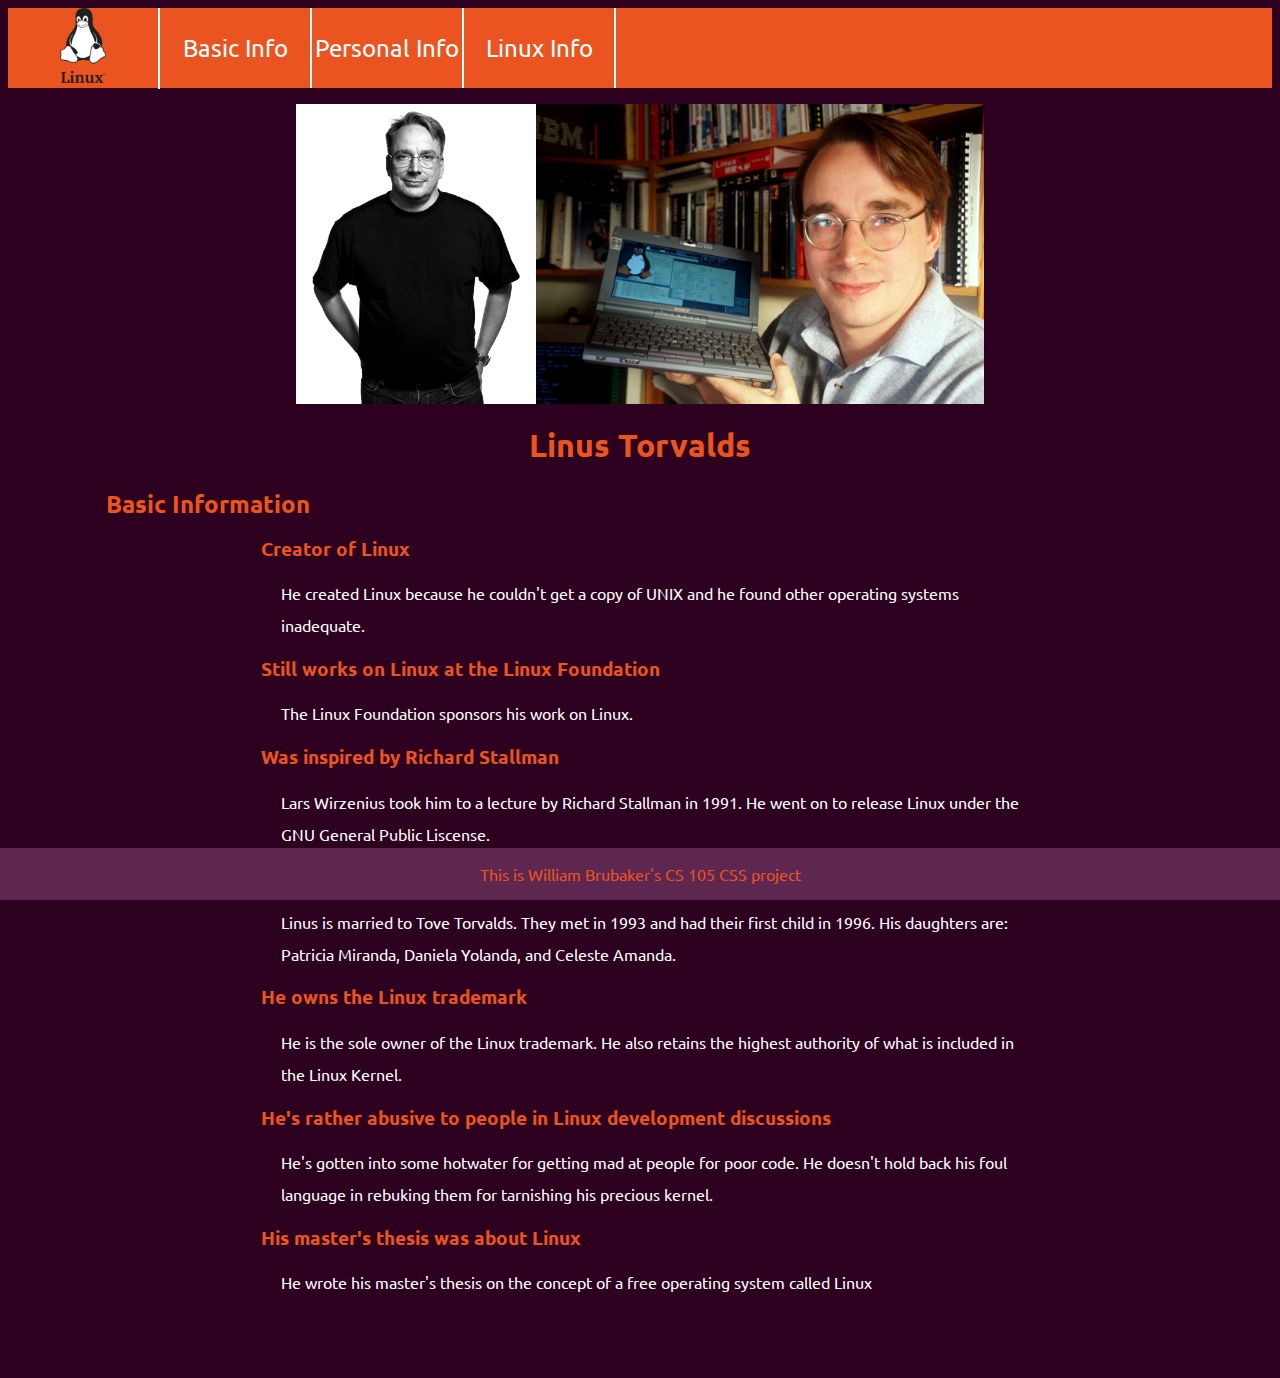
<file: index.html>
<html>
    <head>
        <title>Linus Torvalds: Basic info</title>
        <link rel="stylesheet" type="text/css" href="http://fonts.googleapis.com/css?family=Ubuntu:regular,bold&subset=Latin">
        <link href="LinusStyle.css" rel="stylesheet">
    </head>
    
    <body>
        <nav>
            <ul>
                <li><img src="237-2372232_linux-logo-linux-logo.png" height="75"></li>
                <li><a href="index.html">Basic Info</a></li>
                <li><a href="Personal.html">Personal Info</a></li>
                <li><a href="Linux.html">Linux Info</a></li>
            </ul>
        </nav>
        <div id="header">
            <p><img src="Linus%201.jpg" height="300px"><img src="Linus%202.jpg" height="300px"></p>
            <h1>Linus Torvalds</h1>
        </div>      
        
        <div id="PageDescript">
            <h2>Basic Information</h2>
        </div>
        
        
        <div id="pagetext">
            <h3>Creator of Linux</h3>
                <p>He created Linux because he couldn't get a copy of UNIX and he found other operating systems inadequate.</p>
            
            <h3>Still works on Linux at the Linux Foundation</h3>
                <p>The Linux Foundation sponsors his work on Linux.</p>
            
            <h3>Was inspired by Richard Stallman</h3>
                <p>Lars Wirzenius took him to a lecture by Richard Stallman in 1991. He went on to release Linux under the GNU General Public Liscense.</p>
            
            <h3>He's a father of three</h3>
                <p>Linus is married to Tove Torvalds. They met in 1993 and had their first child in 1996. His daughters are: Patricia Miranda, Daniela Yolanda, and Celeste Amanda.</p>
            
            <h3>He owns the Linux trademark</h3>
                <p>He is the sole owner of the Linux trademark. He also retains the highest authority of what is included in the Linux Kernel.</p>
            
            <h3>He's rather abusive to people in Linux development discussions</h3>
                <p>He's gotten into some hotwater for getting mad at people for poor code. He doesn't hold back his foul language in rebuking them for tarnishing his precious kernel.</p>
            
            <h3>His master's thesis was about Linux</h3>
                <p>He wrote his master's thesis on the concept of a free operating system called Linux</p>
        </div>
        
        <div id="footer">
            <footer>
                <p>This is William Brubaker's CS 105 CSS project</p>
            </footer>
        </div>
    </body>
</html>
</file>
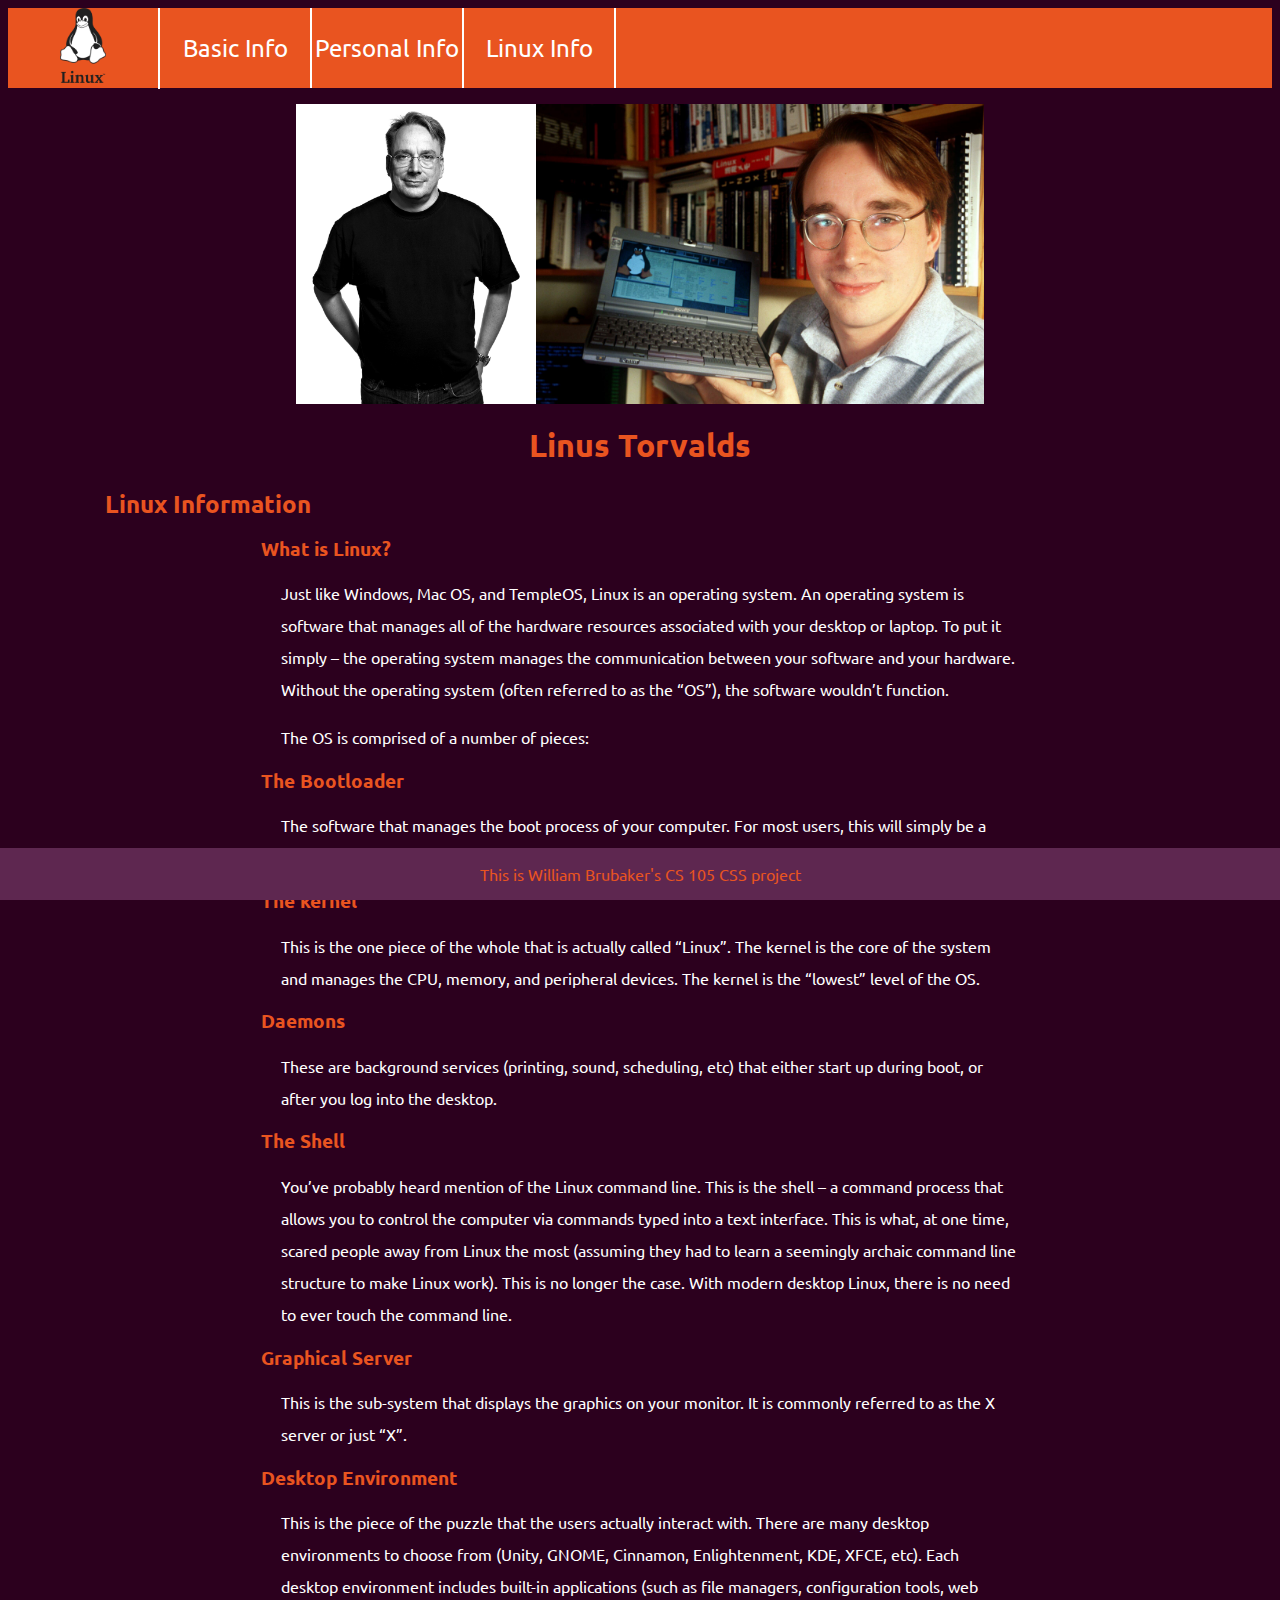
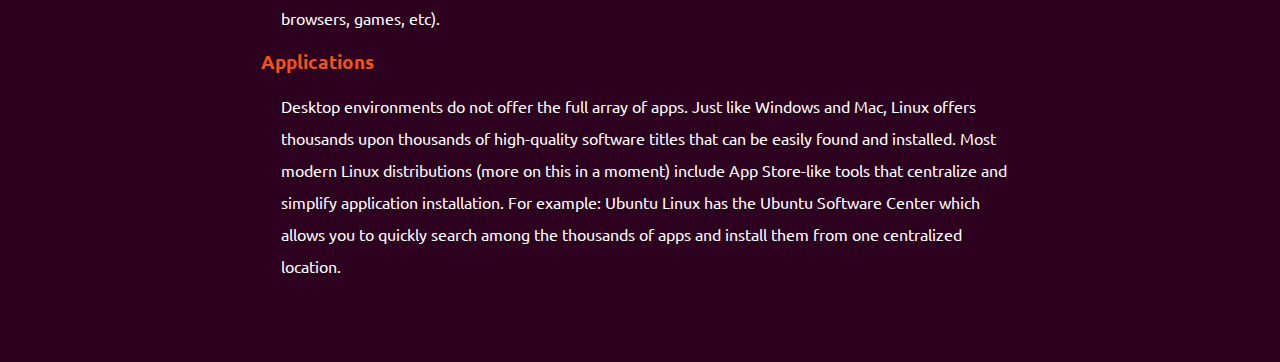
<file: Linux.html>
<html>
    <head>
        <title>Linus Torvalds: Basic info</title>
        <link rel="stylesheet" type="text/css" href="http://fonts.googleapis.com/css?family=Ubuntu:regular,bold&subset=Latin">
        <link href="LinusStyle.css" rel="stylesheet">
    </head>
    
    <body>
        <nav>
            <ul>
                <li><img src="237-2372232_linux-logo-linux-logo.png" height="75"></li>
                <li><a href="index.html">Basic Info</a></li>
                <li><a href="Personal.html">Personal Info</a></li>
                <li><a href="Linux.html">Linux Info</a></li>
            </ul>
        </nav>
        <div id="header">
            <p><img src="Linus%201.jpg" height="300px"><img src="Linus%202.jpg" height="300px"></p>
            <h1>Linus Torvalds</h1>
        </div>      
        
        <div id="PageDescript">
            <h2>Linux Information</h2>
        </div>
        
        
        <div id="pagetext">
            <!--Stolen from www.linux.com/what-is-linux-->
            <h3>What is Linux?</h3>
            <p>
                Just like Windows, Mac OS, and TempleOS, Linux is an operating system. An operating system is software that manages all of the hardware resources associated with your desktop or laptop. To put it simply – the operating system manages the communication between your software and your hardware. Without the operating system (often referred to as the “OS”), the software wouldn’t function.
            </p>
            <p>The OS is comprised of a number of pieces:</p>
            <h3>The Bootloader</h3>
            <p>
                The software that manages the boot process of your computer. For most users, this will simply be a splash screen that pops up and eventually goes away to boot into the operating system.
            </p>
            <h3>The kernel</h3>
            <p>
                This is the one piece of the whole that is actually called “Linux”. The kernel is the core of the system and manages the CPU, memory, and peripheral devices. The kernel is the “lowest” level of the OS.
            </p>
            <h3>Daemons</h3>
            <p>
                These are background services (printing, sound, scheduling, etc) that either start up during boot, or after you log into the desktop.
            </p>
            <h3>The Shell</h3>
            <p>
                You’ve probably heard mention of the Linux command line. This is the shell – a command process that allows you to control the computer via commands typed into a text interface. This is what, at one time, scared people away from Linux the most (assuming they had to learn a seemingly archaic command line structure to make Linux work). This is no longer the case. With modern desktop Linux, there is no need to ever touch the command line.
            </p>
            <h3>Graphical Server</h3>
            <p>This is the sub-system that displays the graphics on your monitor. It is commonly referred to as the X server or just “X”.</p>
            <h3>Desktop Environment</h3>
            <p>
                This is the piece of the puzzle that the users actually interact with. There are many desktop environments to choose from (Unity, GNOME, Cinnamon, Enlightenment, KDE, XFCE, etc). Each desktop environment includes built-in applications (such as file managers, configuration tools, web browsers, games, etc).
            </p>
            <h3>Applications</h3>
            <p>
                Desktop environments do not offer the full array of apps. Just like Windows and Mac, Linux offers thousands upon thousands of high-quality software titles that can be easily found and installed. Most modern Linux distributions (more on this in a moment) include App Store-like tools that centralize and simplify application installation. For example: Ubuntu Linux has the Ubuntu Software Center which allows you to quickly search among the thousands of apps and install them from one centralized location. 
            </p>
        </div>
        
        <div id="footer">
            <footer>
                <p>This is William Brubaker's CS 105 CSS project</p>
            </footer>
        </div>
    </body>
</html>
</file>
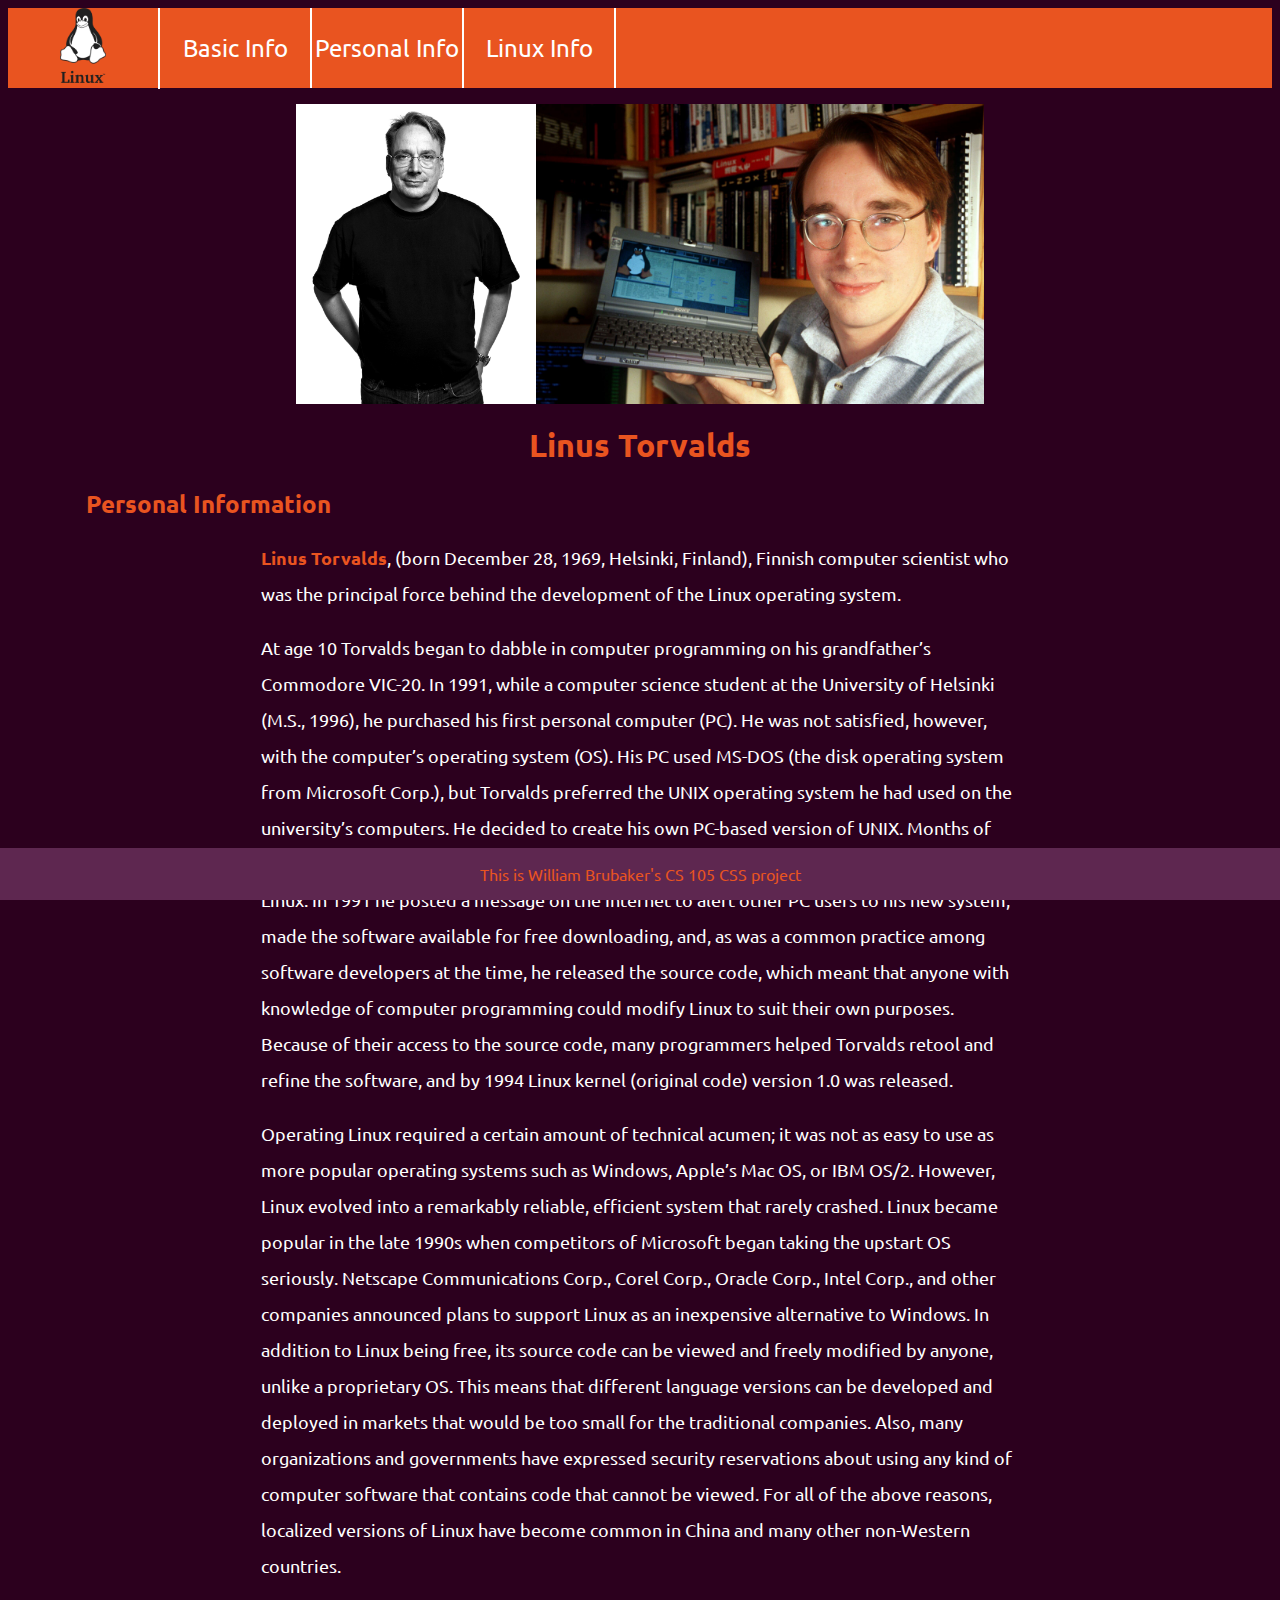
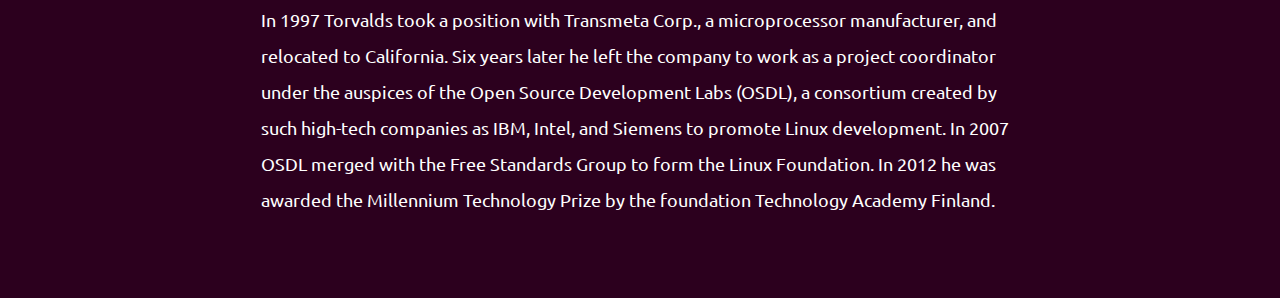
<file: Personal.html>
<html>
    <head>
        <title>Linus Torvalds: Basic info</title>
        <link rel="stylesheet" type="text/css" href="http://fonts.googleapis.com/css?family=Ubuntu:regular,bold&subset=Latin">
        <link href="LinusStyle.css" rel="stylesheet">
    </head>
    
    <body>
        <nav>
            <ul>
                <li><img src="237-2372232_linux-logo-linux-logo.png" height="75"></li>
                <li><a href="index.html">Basic Info</a></li>
                <li><a href="Personal.html">Personal Info</a></li>
                <li><a href="Linux.html">Linux Info</a></li>
            </ul>
        </nav>
        <div id="header">
            <p><img src="Linus%201.jpg" height="300px"><img src="Linus%202.jpg" height="300px"></p>
            <h1>Linus Torvalds</h1>
        </div>      
        
        <div id="PageDescript">
            <h2>Personal Information</h2>
        </div>
        
        
        <div id="personaltext">
            <!--Stolen from Britannica.com-->
            <p>
                <b>Linus Torvalds</b>, (born December 28, 1969, Helsinki, Finland), Finnish computer scientist who was the principal force behind the development of the Linux operating system.
            </p>
            <p>
                At age 10 Torvalds began to dabble in computer programming on his grandfather’s Commodore VIC-20. In 1991, while a computer science student at the University of Helsinki (M.S., 1996), he purchased his first personal computer (PC). He was not satisfied, however, with the computer’s operating system (OS). His PC used MS-DOS (the disk operating system from Microsoft Corp.), but Torvalds preferred the UNIX operating system he had used on the university’s computers. He decided to create his own PC-based version of UNIX. Months of determined programming work yielded the beginnings of an operating system known as Linux. In 1991 he posted a message on the Internet to alert other PC users to his new system, made the software available for free downloading, and, as was a common practice among software developers at the time, he released the source code, which meant that anyone with knowledge of computer programming could modify Linux to suit their own purposes. Because of their access to the source code, many programmers helped Torvalds retool and refine the software, and by 1994 Linux kernel (original code) version 1.0 was released.
            </p>
            <p>
                Operating Linux required a certain amount of technical acumen; it was not as easy to use as more popular operating systems such as Windows, Apple’s Mac OS, or IBM OS/2. However, Linux evolved into a remarkably reliable, efficient system that rarely crashed. Linux became popular in the late 1990s when competitors of Microsoft began taking the upstart OS seriously. Netscape Communications Corp., Corel Corp., Oracle Corp., Intel Corp., and other companies announced plans to support Linux as an inexpensive alternative to Windows. In addition to Linux being free, its source code can be viewed and freely modified by anyone, unlike a proprietary OS. This means that different language versions can be developed and deployed in markets that would be too small for the traditional companies. Also, many organizations and governments have expressed security reservations about using any kind of computer software that contains code that cannot be viewed. For all of the above reasons, localized versions of Linux have become common in China and many other non-Western countries.
            </p>
            <p>
                In 1997 Torvalds took a position with Transmeta Corp., a microprocessor manufacturer, and relocated to California. Six years later he left the company to work as a project coordinator under the auspices of the Open Source Development Labs (OSDL), a consortium created by such high-tech companies as IBM, Intel, and Siemens to promote Linux development. In 2007 OSDL merged with the Free Standards Group to form the Linux Foundation. In 2012 he was awarded the Millennium Technology Prize by the foundation Technology Academy Finland.
            </p>
        </div>
        
        <div id="footer">
            <footer>
                <p>This is William Brubaker's CS 105 CSS project</p>
            </footer>
        </div>
    </body>
</html>
</file>
<file: LinusStyle.css>
/* Style sheet for Linus website*/
nav * {
    padding: 0;
    margin: 0;
}

nav {
    font-family: Ubuntu;
    font-size: x-large;
    background-color: #E95420;
    height: 80px;
}

nav ul li {
    list-style-type: none;
    width: 150px;
    float: left;
    text-align: center;
    border-right: 2px solid white;
}

nav ul li a {
    text-decoration: none;
    color: white;
    line-height: 80px;
    display: block;
}

nav ul li a:hover {
    background-color: white;
    color: #E95420;
}


body {
    color: white;
    font-family: Ubuntu, arial;
    background-color: #2C001E;
}

body h2 {
    color: #E95420;
}

#header {
    text-align: center;
    color: #E95420;

}

#PageDescript {
    line-height: 2em;
    width: 400px;
    text-align: center;
}

#pagetext {
    margin-left: 20%;
    margin-right: 20%;
    margin-bottom: 80px;
}

#pagetext li {
    list-style-type: none;
}

#pagetext p {
    line-height: 2em;
    margin-left: 20px;
}

#pagetext h3 {
    color: #E95420;
    line-height: 1em;
}

#personaltext {
    font-size: large;
    line-height: 2em;
    margin-left: 20%;
    margin-right: 20%;
    margin-bottom: 80px;
}

#personaltext b {
    color: #E95420;
}

#footer {
    position: fixed;
    left: 0;
    bottom: 0;
    width: 100%;
    background-color: #5E2750;
    color: #E95420;
    text-align: center;
}
</file>
